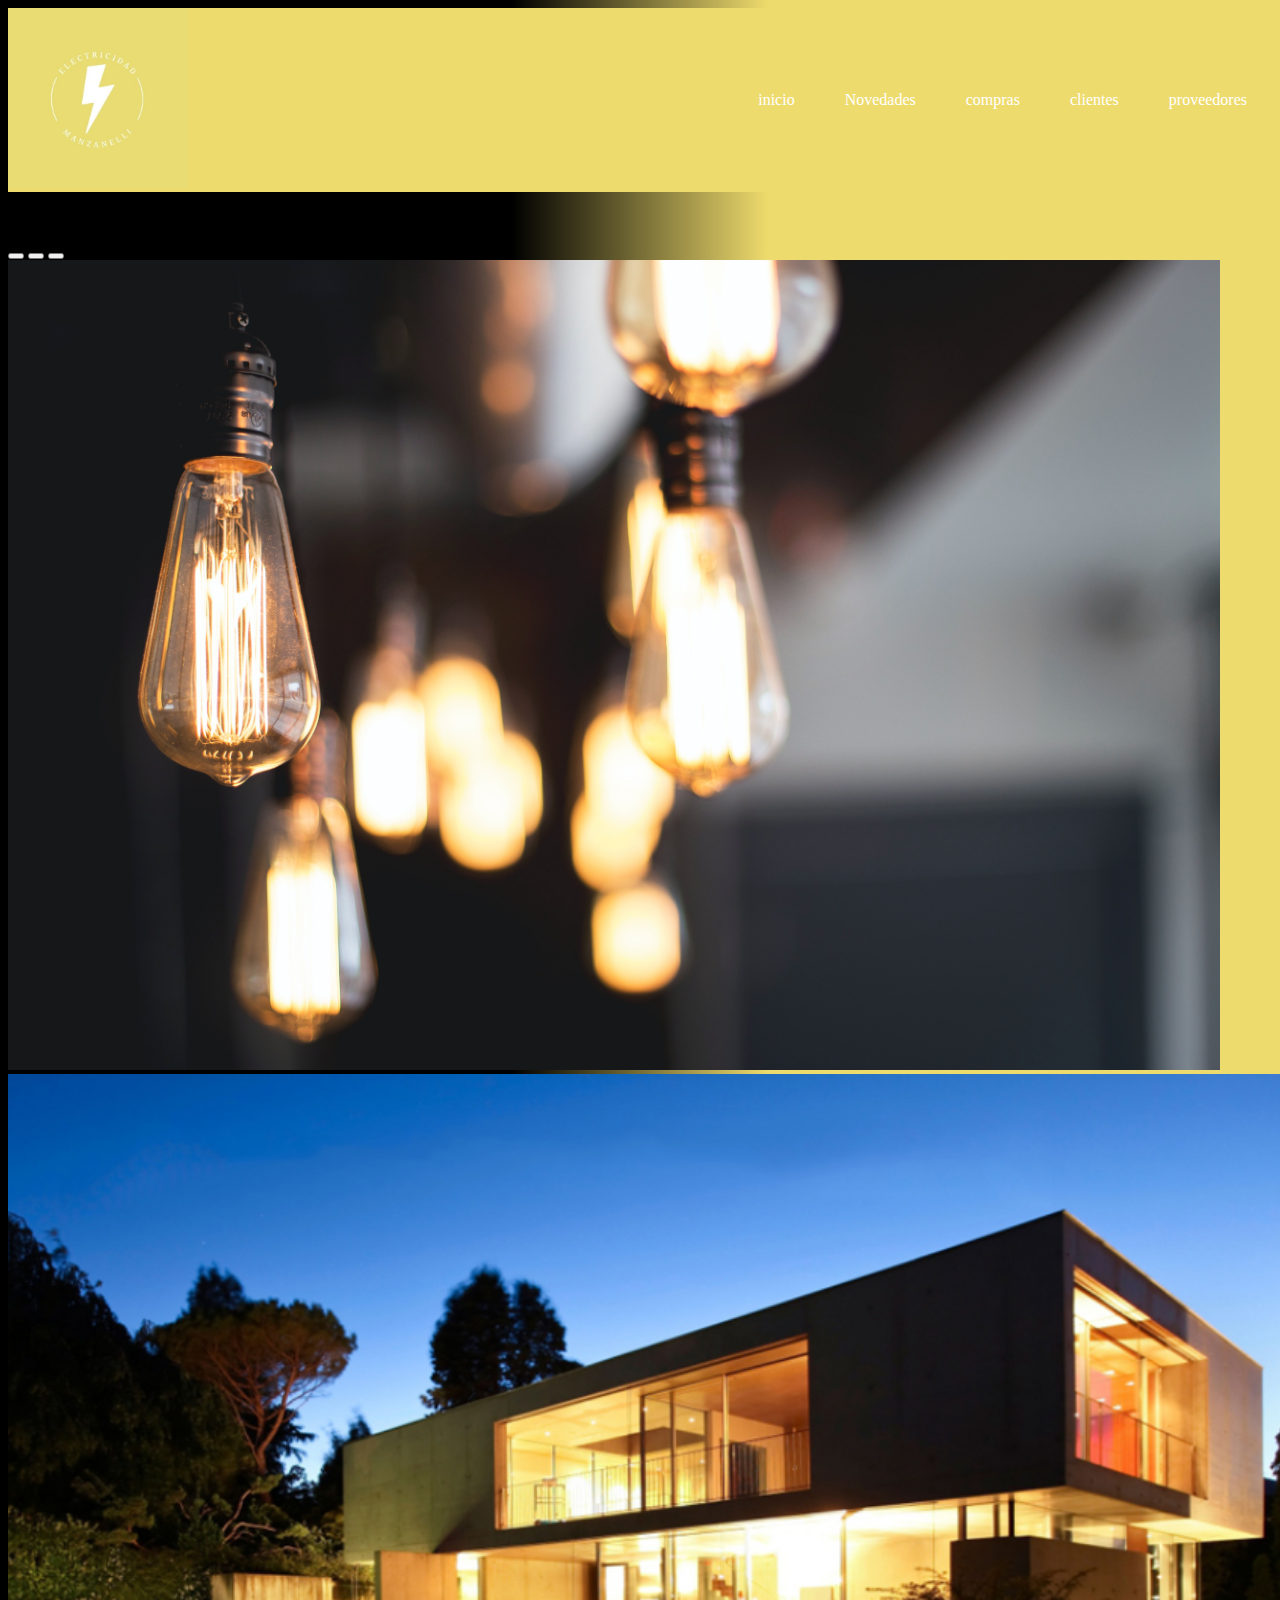
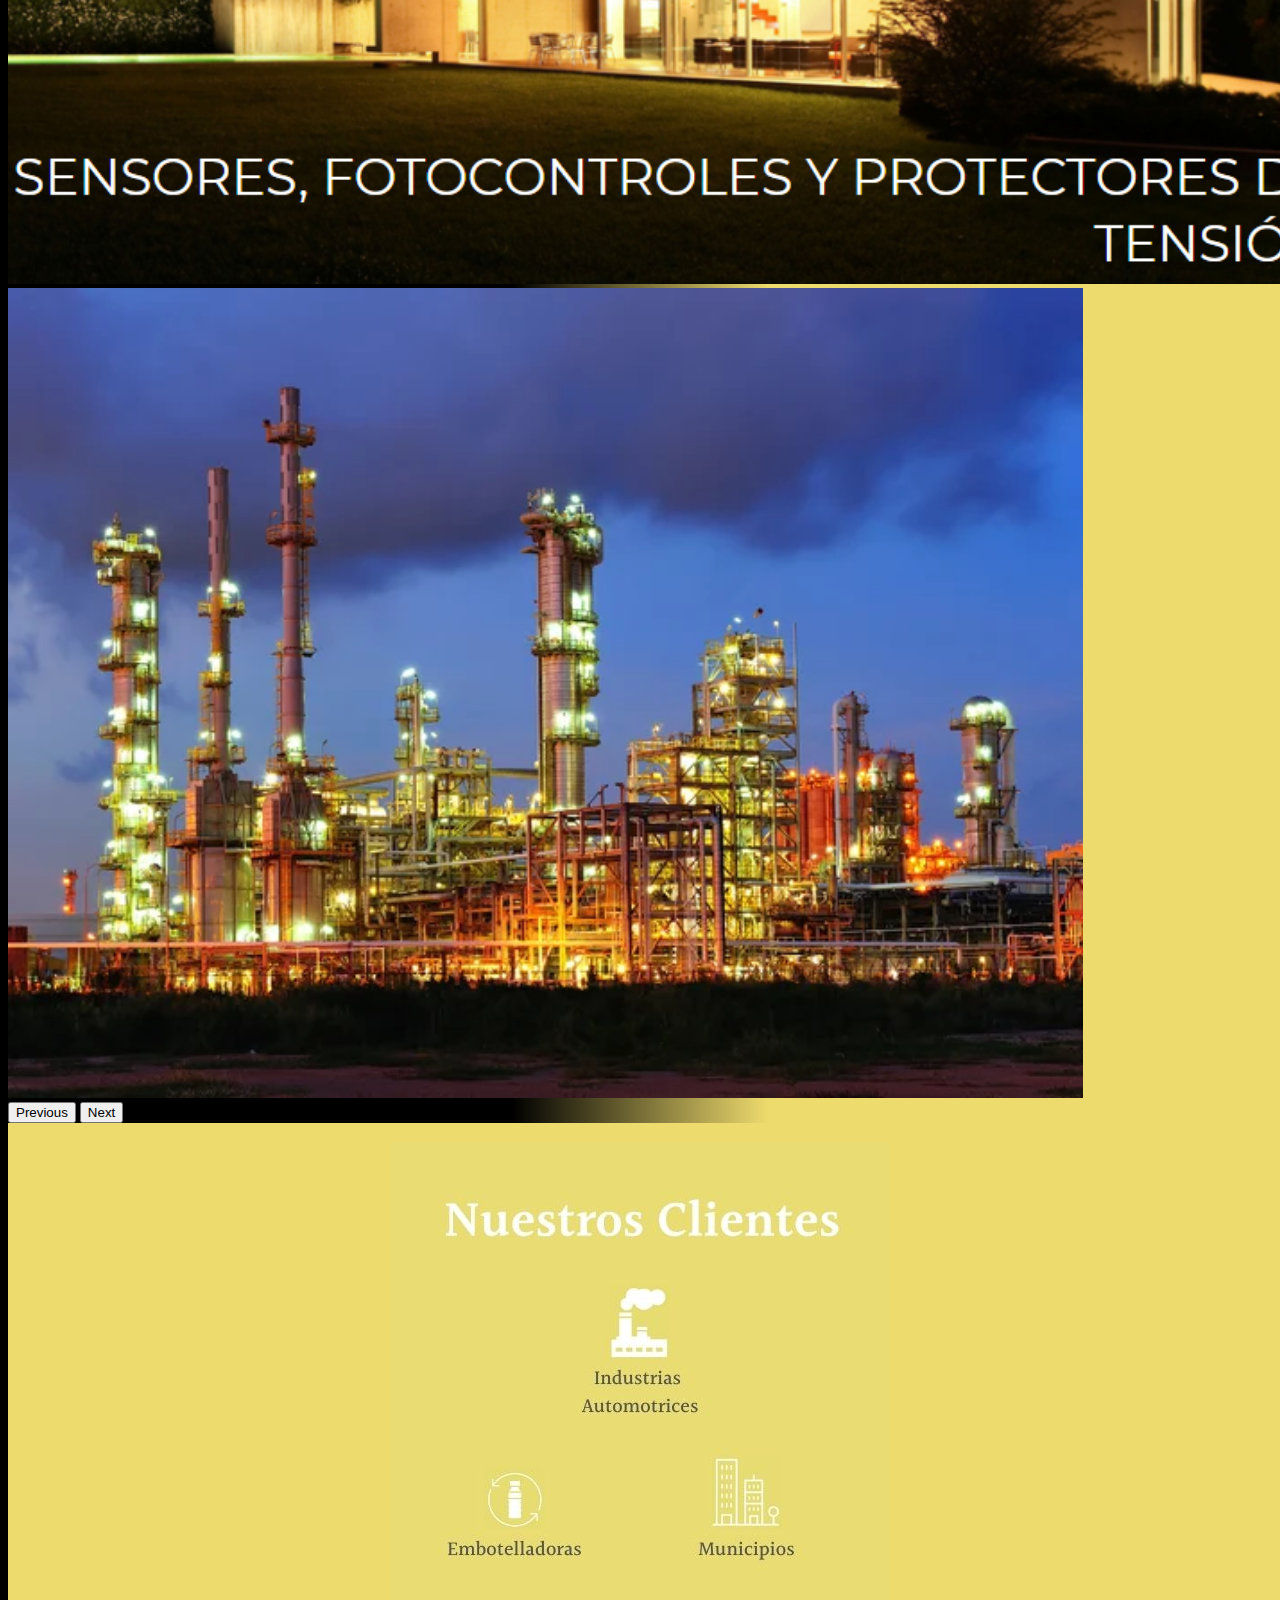
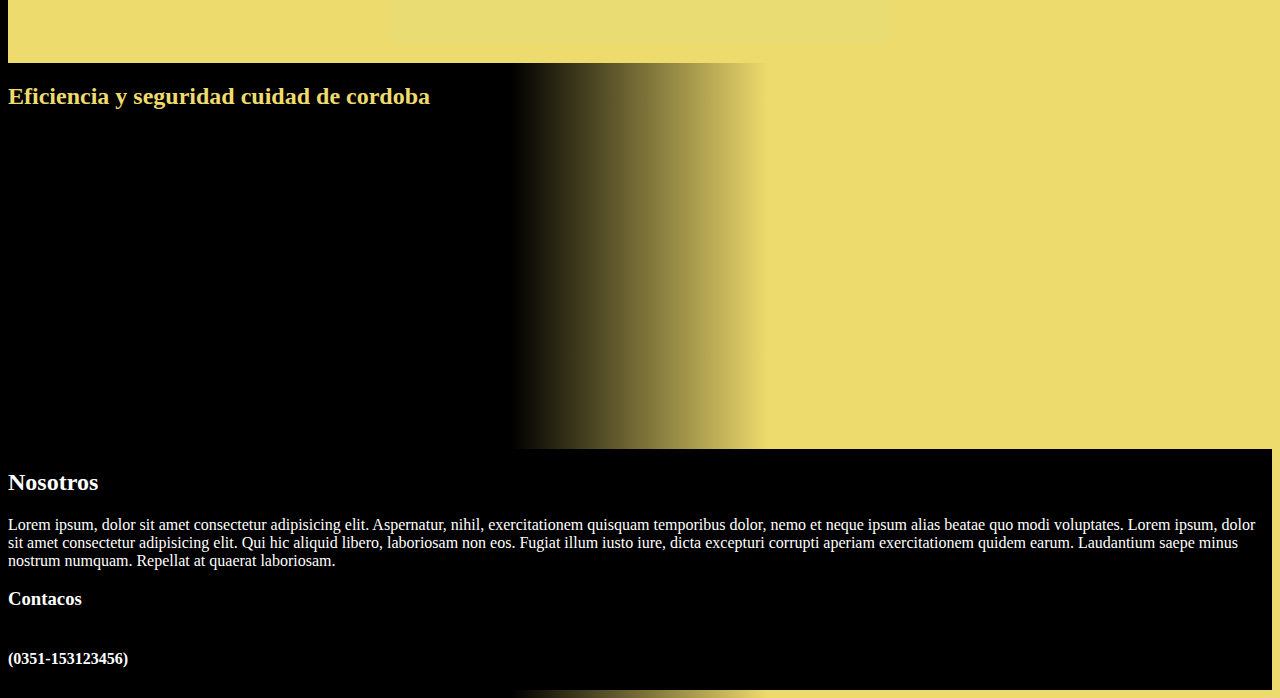
<file: index.html>
<!DOCTYPE html>
<html lang="en">
<head>
    <meta charset="UTF-8">
    <meta http-equiv="X-UA-Compatible" content="IE=edge">
    <meta name="viewport" content="width=device-width, initial-scale=1.0">
    <title>Electricidad_Manzanelli</title>
    <link rel="shortcut icon" href="./img/logochicorayo.jpg">
    <link href="https://cdn.jsdelivr.net/npm/bootstrap@5.1.3/dist/css/bootstrap.min.css" rel="stylesheet" integrity="sha384-1BmE4kWBq78iYhFldvKuhfTAU6auU8tT94WrHftjDbrCEXSU1oBoqyl2QvZ6jIW3" crossorigin="anonymous">
    <link rel="stylesheet" href="./style/style.css">
</head>

<body class="inicioBody">
    
    
     <header id="header">   
        <div class="headerLogo">
            <img src="./img/logoreal.jpeg" alt="logopag">
        </div>

        <nav class="headerMenu">
            <ul>
                <LI><a href="./index.html">inicio</a></LI>
                <LI><a href="./pages/novedades.html">Novedades</a></LI>     
                <LI><a href="./pages/compras.html">compras</a></LI>
                <LI><a href="./pages/clientes.html">clientes</a></LI> 
                <LI><a href="./pages/proveedores.html">proveedores</a></LI>
            </ul>
        </nav>
     </header>    
        
      
     <div id="carouselExampleIndicators" class="carousel slide" data-bs-ride="carousel">
        <div class="carousel-indicators">
          <button type="button" data-bs-target="#carouselExampleIndicators" data-bs-slide-to="0" class="active" aria-current="true" aria-label="Slide 1"></button>
          <button type="button" data-bs-target="#carouselExampleIndicators" data-bs-slide-to="1" aria-label="Slide 2"></button>
          <button type="button" data-bs-target="#carouselExampleIndicators" data-bs-slide-to="2" aria-label="Slide 3"></button>
        </div>
        <div class="carousel-inner">
          <div class="carousel-item active">
            <img src="./img/kari-shea-QfAX7_xjxm4-unsplash.jpg" class="d-block w-100" alt="vintage">
          </div>
          <div class="carousel-item">
            <img src="./img/sensoresLuz.PNG" class="d-block w-100" alt="sensor">
          </div>
          <div class="carousel-item">
            <img src="./img/industrias.jpg" class="d-block w-100" alt="vintgale">
          </div>
        </div>
        <button class="carousel-control-prev" type="button" data-bs-target="#carouselExampleIndicators" data-bs-slide="prev">
          <span class="carousel-control-prev-icon" aria-hidden="true"></span>
          <span class="visually-hidden">Previous</span>
        </button>
        <button class="carousel-control-next" type="button" data-bs-target="#carouselExampleIndicators" data-bs-slide="next">
          <span class="carousel-control-next-icon" aria-hidden="true"></span>
          <span class="visually-hidden">Next</span>
        </button>
      </div>






     <section class="clientes">
         
     </section>

 
 
     <section id="publicacionEpec">
         <div class="publicacionTitulo">
        <h2>Eficiencia y seguridad cuidad de cordoba</h2>
        </div>
          <div class="publicacionImagen">
            <iframe width="560" height="315" src="https://www.youtube.com/embed/1VmTZ18AVk8" title="YouTube video player" frameborder="0" allow="accelerometer; autoplay; clipboard-write; encrypted-media; gyroscope; picture-in-picture" allowfullscreen></iframe>
          </div>
     </section>

     
<section id="footer">
       <h2 class="footerTitulo">Nosotros</h2>
       <div class="footerDescripcion">
        Lorem ipsum, dolor sit amet consectetur adipisicing elit. Aspernatur, nihil, exercitationem quisquam temporibus dolor, nemo et neque ipsum alias beatae quo modi voluptates.
        Lorem ipsum, dolor sit amet consectetur adipisicing elit. Qui hic aliquid libero, laboriosam non eos. Fugiat illum iusto iure, dicta excepturi corrupti aperiam exercitationem quidem earum. Laudantium saepe minus nostrum numquam. Repellat at quaerat laboriosam.
       </div>

    <h3 class="footerContacto">Contacos</h3>
    <h4 class="footerNumero">(0351-153123456)</h4>

</section>


<script src="https://cdn.jsdelivr.net/npm/@popperjs/core@2.10.2/dist/umd/popper.min.js" integrity="sha384-7+zCNj/IqJ95wo16oMtfsKbZ9ccEh31eOz1HGyDuCQ6wgnyJNSYdrPa03rtR1zdB" crossorigin="anonymous"></script>
<script src="https://cdn.jsdelivr.net/npm/bootstrap@5.1.3/dist/js/bootstrap.min.js" integrity="sha384-QJHtvGhmr9XOIpI6YVutG+2QOK9T+ZnN4kzFN1RtK3zEFEIsxhlmWl5/YESvpZ13" crossorigin="anonymous"></script>

</body>
</html>
</file>
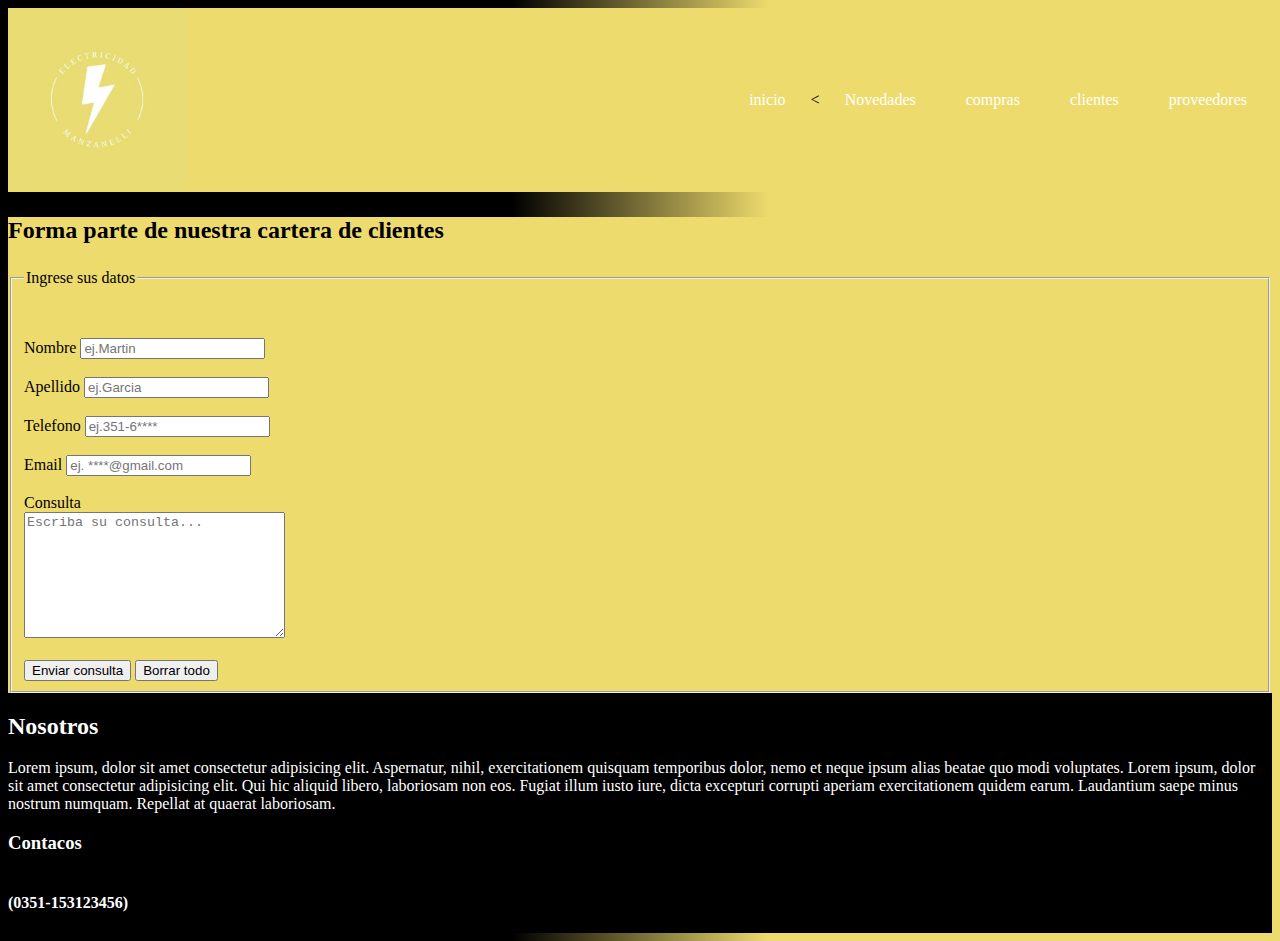
<file: pages/clientes.html>
<!DOCTYPE html>
<html lang="en">
<head>
    <meta charset="UTF-8">
    <meta http-equiv="X-UA-Compatible" content="IE=edge">
    <meta name="viewport" content="width=device-width, initial-scale=1.0">
    <title>contacto</title>
    <link rel="shortcut icon" href="../img/logochicorayo.jpg">
    <link rel="stylesheet" href="../style/style.css">
</head>


<body class="inicioBody">


    <header id="header">   
        <div class="headerLogo">
            <img src="../img/logoreal.jpeg" alt="logopag">
        </div>

        <nav class="headerMenu">
            <ul>
                <LI><a href="../index.html">inicio</a></LI>
                <<LI><a href="./novedades.html">Novedades</a></LI>     
                <LI><a href="./compras.html">compras</a></LI>
                <LI><a href="./clientes.html">clientes</a></LI> 
                <LI><a href="./proveedores.html">proveedores</a></LI>
            </ul>
        </nav>
     </header>   

     <section class="tablaCliente">
        <h2 class="tituloCliente">Forma parte de nuestra cartera de clientes</h2>

        <fieldset>
            <legend class="tituloCliTabla">Ingrese sus datos</legend>
       
     <form action="" method="get" enctype="text/plain">
                 <label for="Nombre">Nombre</label>
                 <input type="text" id="Nombre" placeholder="ej.Martin">
                     <br><br>
                 <label for="Apellido">Apellido</label>
                 <input type="text" id="Apellido" placeholder="ej.Garcia"> 
                     <br><br>
                 <label for="Telefono">Telefono</label>
                 <input type="text" id="Telefono" placeholder="ej.351-6****">
                     <br><br>
                 <label for="Email">Email</label>
                 <input type="email" id="Email" placeholder="ej. ****@gmail.com">
                     <br><br>
                 <label for="Consulta">Consulta</label>
                    <br>
                      <textarea name="Consulta" id="Consulta" cols="30" rows="8" placeholder="Escriba su consulta..."></textarea>
                     <br><br>
                 <input type="submit" value="Enviar consulta">
                 <input type="reset" value="Borrar todo">       
             </fieldset>               
     </form>

     </section>
   
     <section id="footer">
        <h2 class="footerTitulo">Nosotros</h2>
        <div class="footerDescripcion">
         Lorem ipsum, dolor sit amet consectetur adipisicing elit. Aspernatur, nihil, exercitationem quisquam temporibus dolor, nemo et neque ipsum alias beatae quo modi voluptates.
         Lorem ipsum, dolor sit amet consectetur adipisicing elit. Qui hic aliquid libero, laboriosam non eos. Fugiat illum iusto iure, dicta excepturi corrupti aperiam exercitationem quidem earum. Laudantium saepe minus nostrum numquam. Repellat at quaerat laboriosam.
        </div>
 
     <h3 class="footerContacto">Contacos</h3>
     <h4 class="footerNumero">(0351-153123456)</h4>
 
 </section>




</body>
</html>
</file>
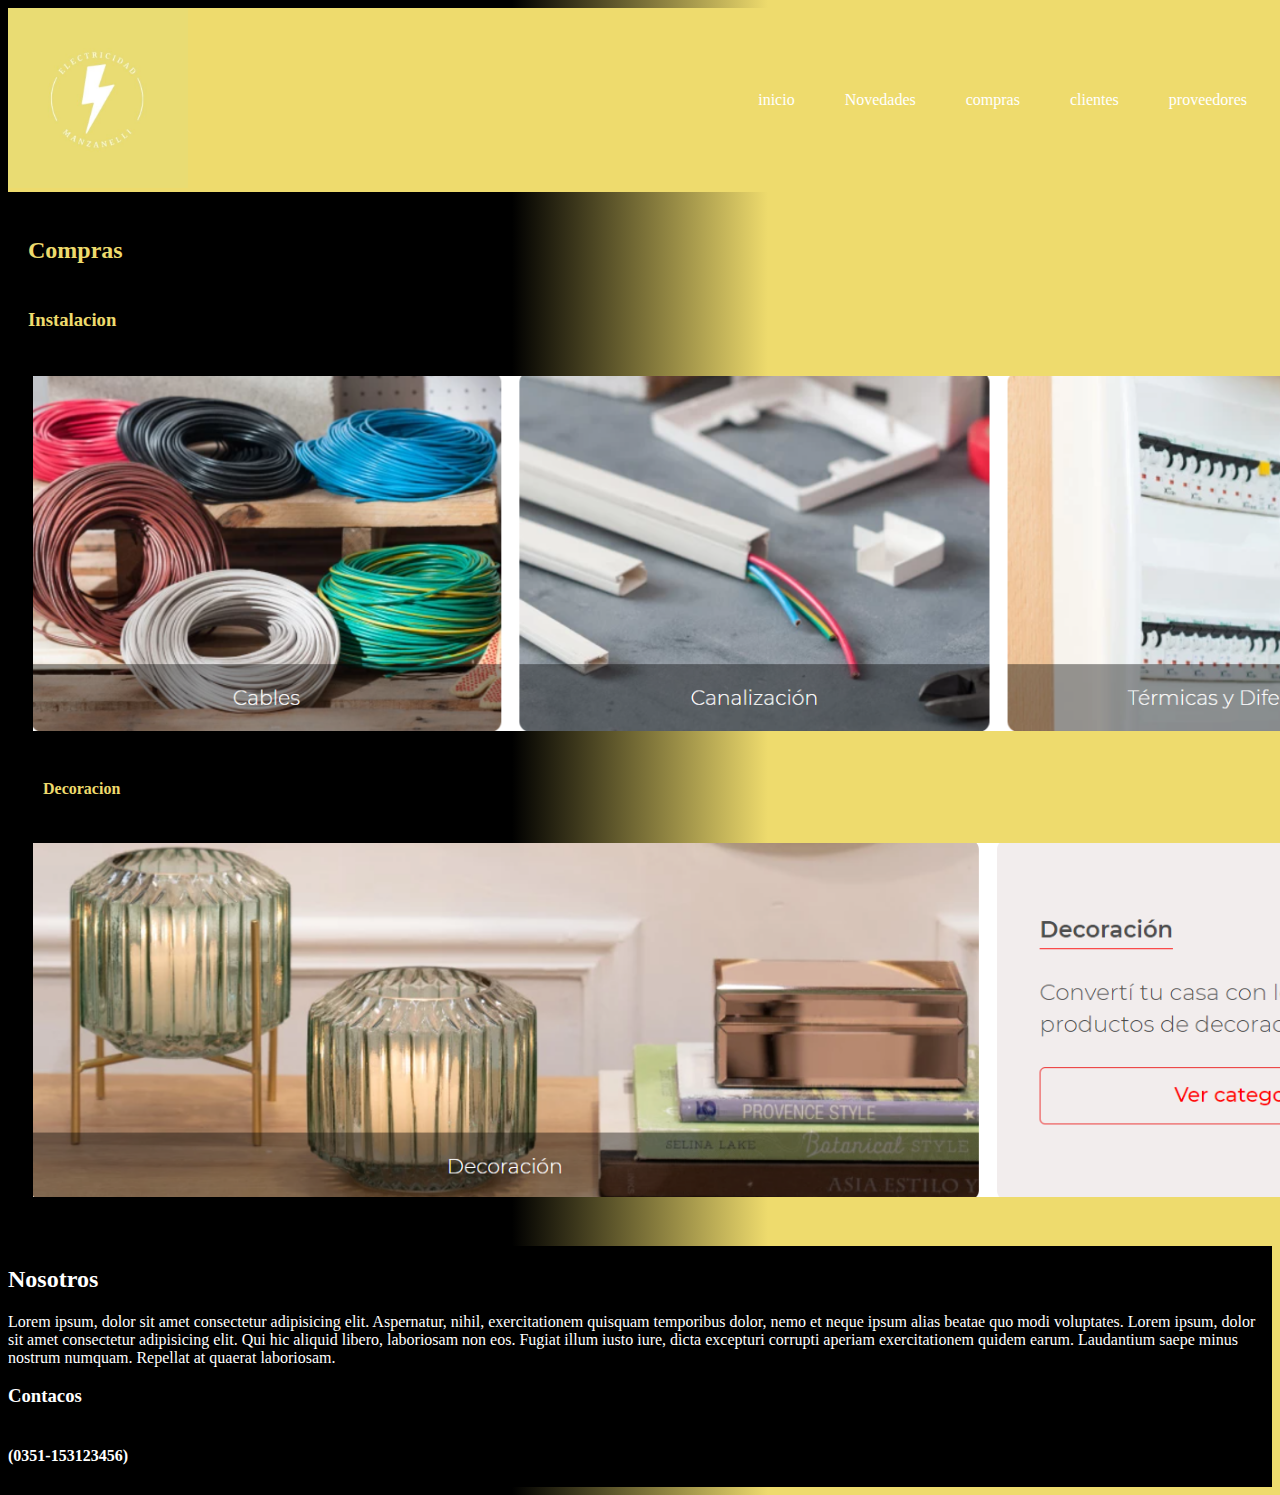
<file: pages/compras.html>
<!DOCTYPE html>
<html lang="en">
<head>
    <meta charset="UTF-8">
    <meta http-equiv="X-UA-Compatible" content="IE=edge">
    <meta name="viewport" content="width=device-width, initial-scale=1.0">
    <title>contacto</title>
    <link rel="shortcut icon" href="../img/logochicorayo.jpg">
    <link rel="stylesheet" href="../style/style.css">
</head>


<body class="inicioBody">


    <header id="header">   
        <div class="headerLogo">
            <img src="../img/logoreal.jpeg" alt="logopag">
        </div>

        <nav class="headerMenu">
            <ul>
                <LI><a href="../index.html">inicio</a></LI>
                <LI><a href="./novedades.html">Novedades</a></LI>     
                <LI><a href="./compras.html">compras</a></LI>
                <LI><a href="./clientes.html">clientes</a></LI> 
                <LI><a href="./proveedores.html">proveedores</a></LI>
            </ul>
        </nav>
     </header> 

     <section id="comprasTodo">
        <h2>Compras</h2>
        <h3>Instalacion</h3>
           <div class="imagenesCompras">
            <a href="https://www.easy.com.ar/electricidad/canalizacion" target="_blank">
                <img src="../img/Instalacion.PNG" alt="instalacion" width="1460" height="auto">
                 </a>
       
       
                <h4>Decoracion</h4>
                <a href="https://www.easy.com.ar/iluminacion-y-deco/decoracion?map=category-1,category-2,category-2,category-3&query=/iluminacion-y-deco/decoracion/iluminacion/lamparas-de-techo-y-pared&searchState" target="_blank">
                <img src="../img/decoracion.PNG" alt="decoracion" width="1460" height="auto">
                 </a>
                </div>

        </div>


     </section>

     <section id="footer">
        <h2 class="footerTitulo">Nosotros</h2>
        <div class="footerDescripcion">
         Lorem ipsum, dolor sit amet consectetur adipisicing elit. Aspernatur, nihil, exercitationem quisquam temporibus dolor, nemo et neque ipsum alias beatae quo modi voluptates.
         Lorem ipsum, dolor sit amet consectetur adipisicing elit. Qui hic aliquid libero, laboriosam non eos. Fugiat illum iusto iure, dicta excepturi corrupti aperiam exercitationem quidem earum. Laudantium saepe minus nostrum numquam. Repellat at quaerat laboriosam.
        </div>
 
     <h3 class="footerContacto">Contacos</h3>
     <h4 class="footerNumero">(0351-153123456)</h4>
 
     </section>


</body>
</html>
</file>
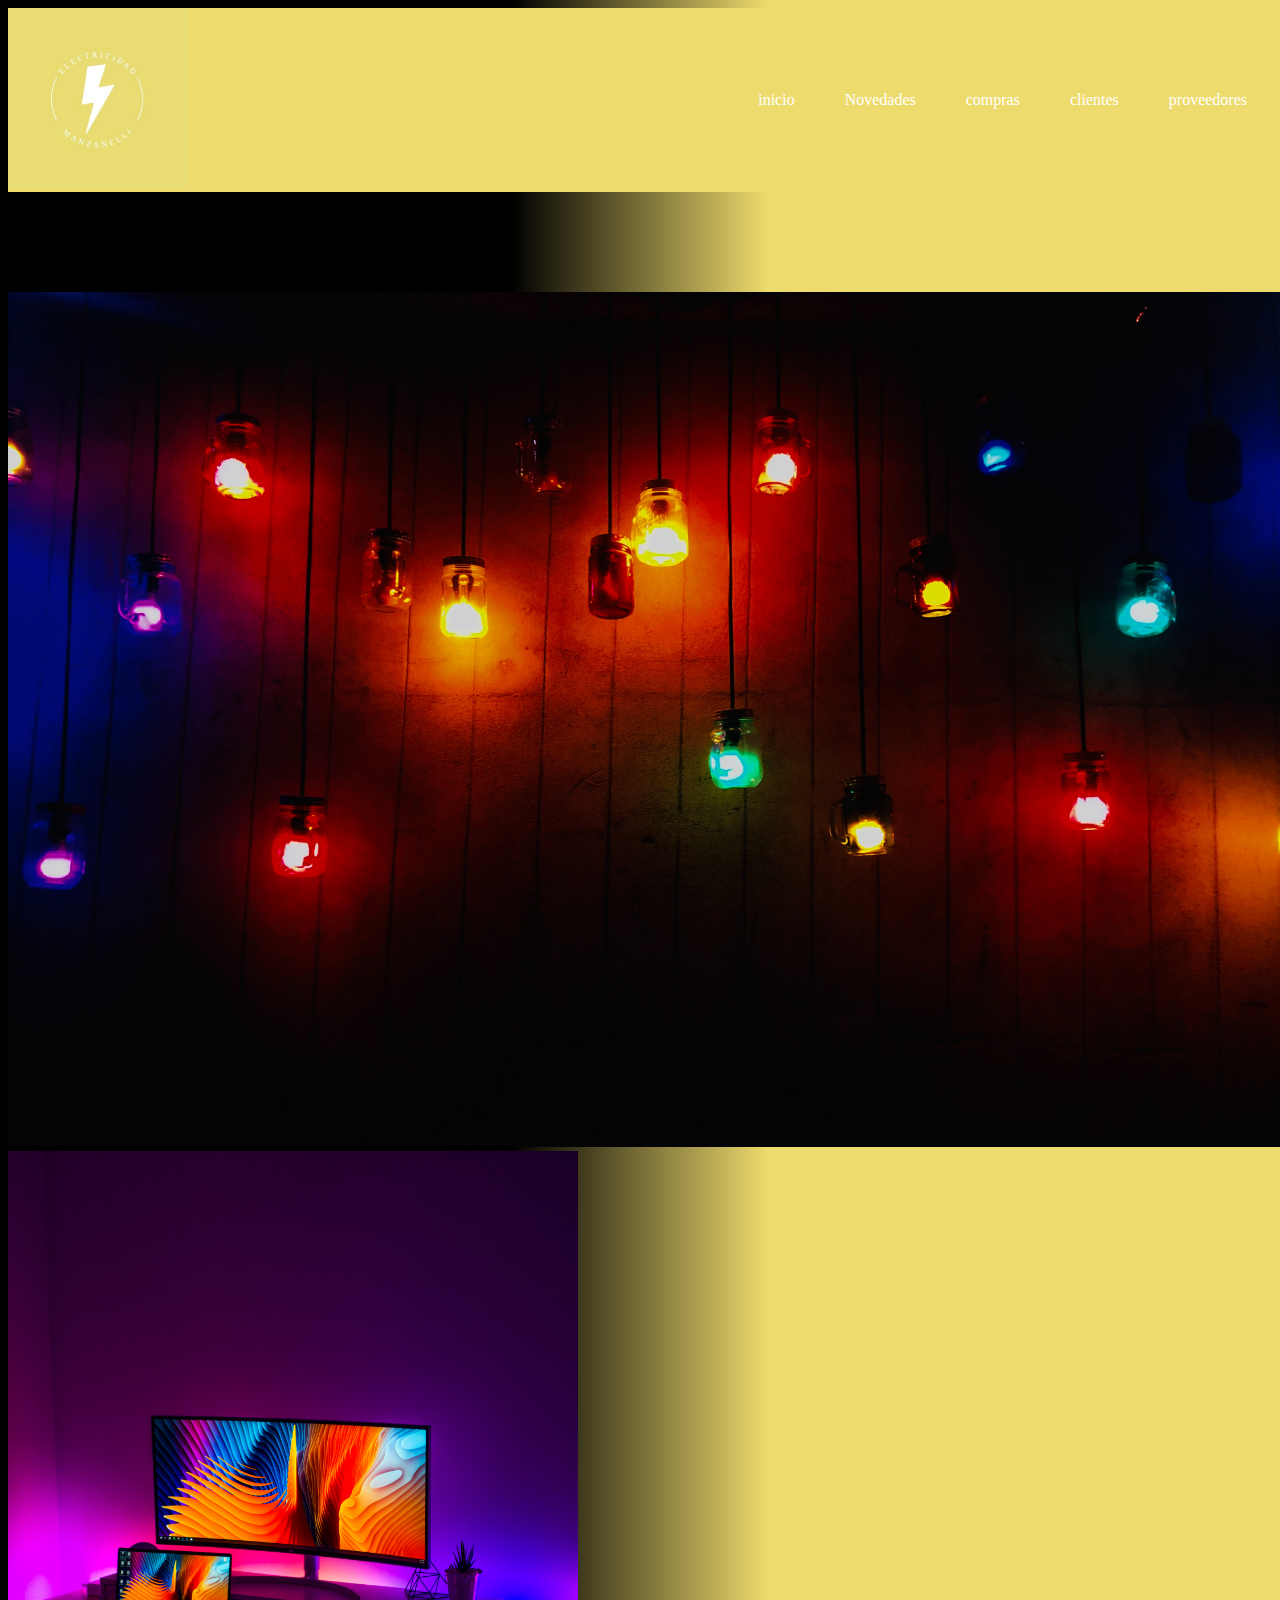
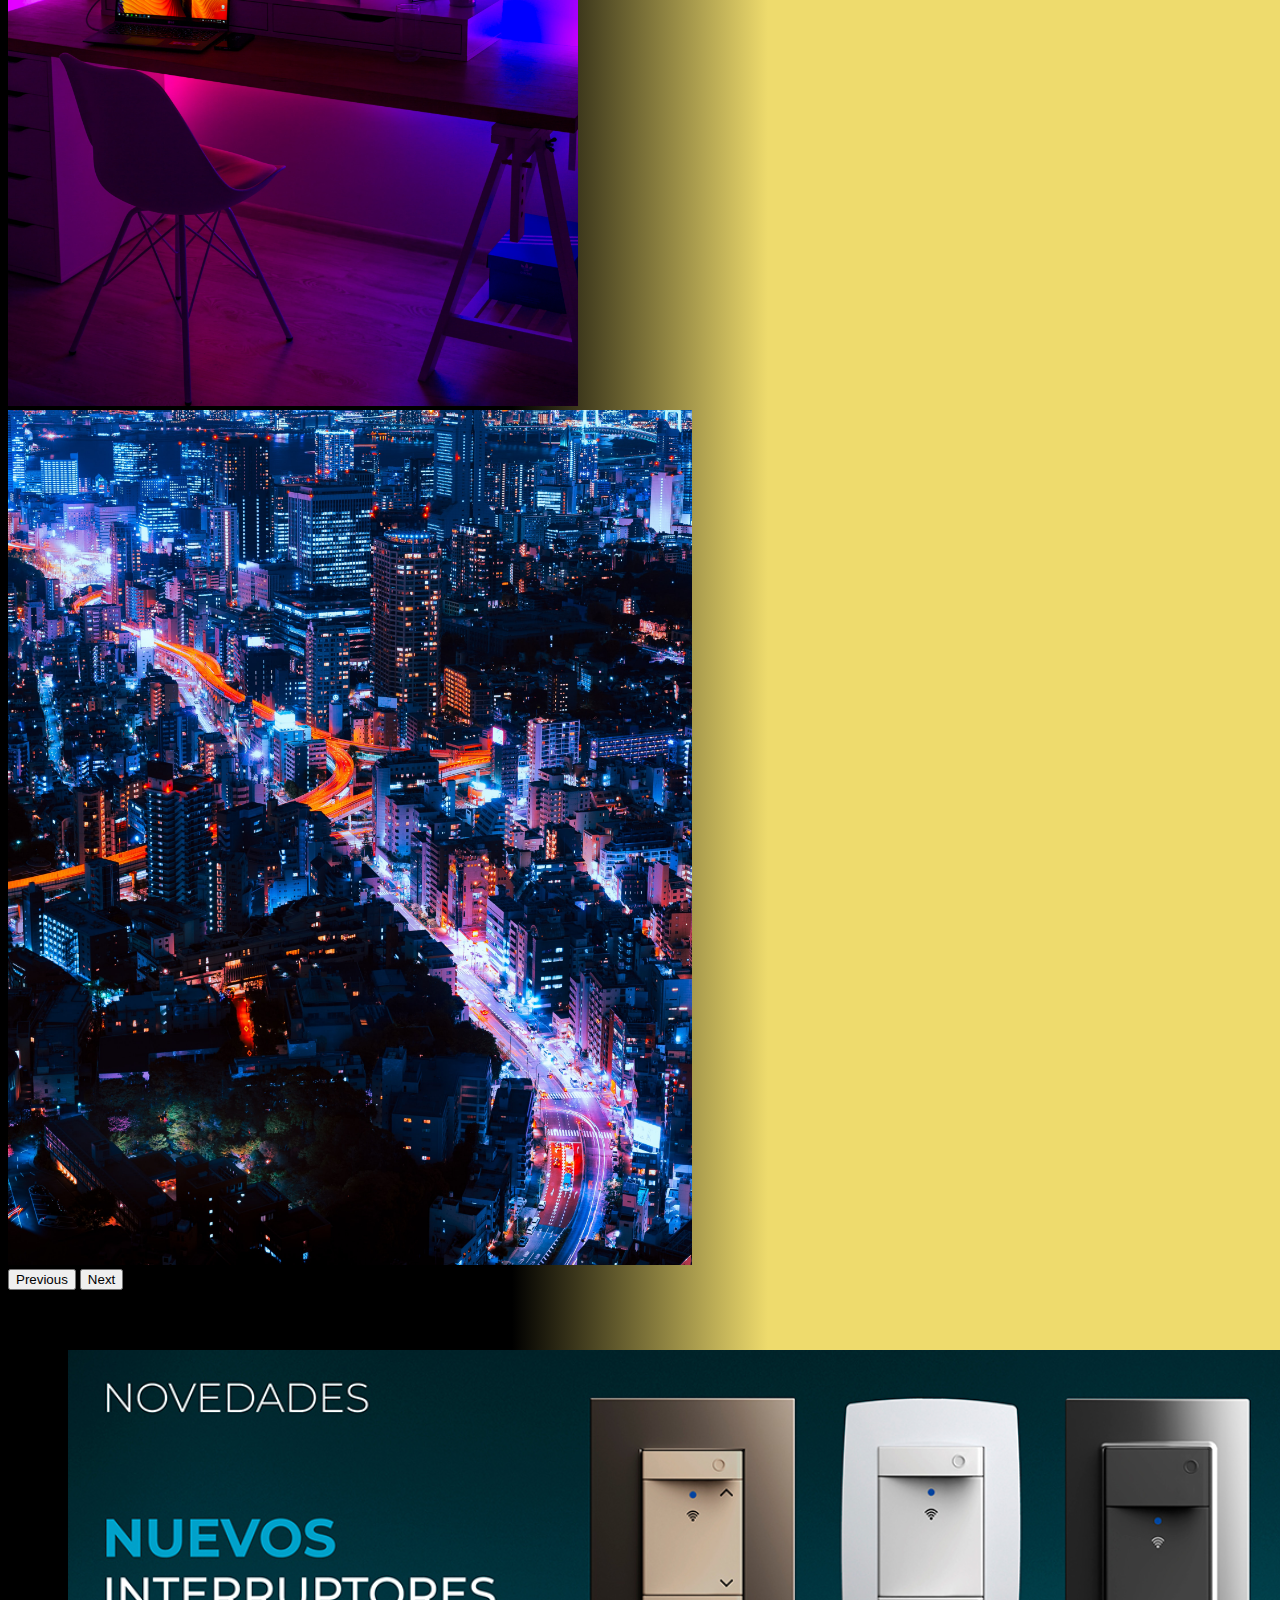
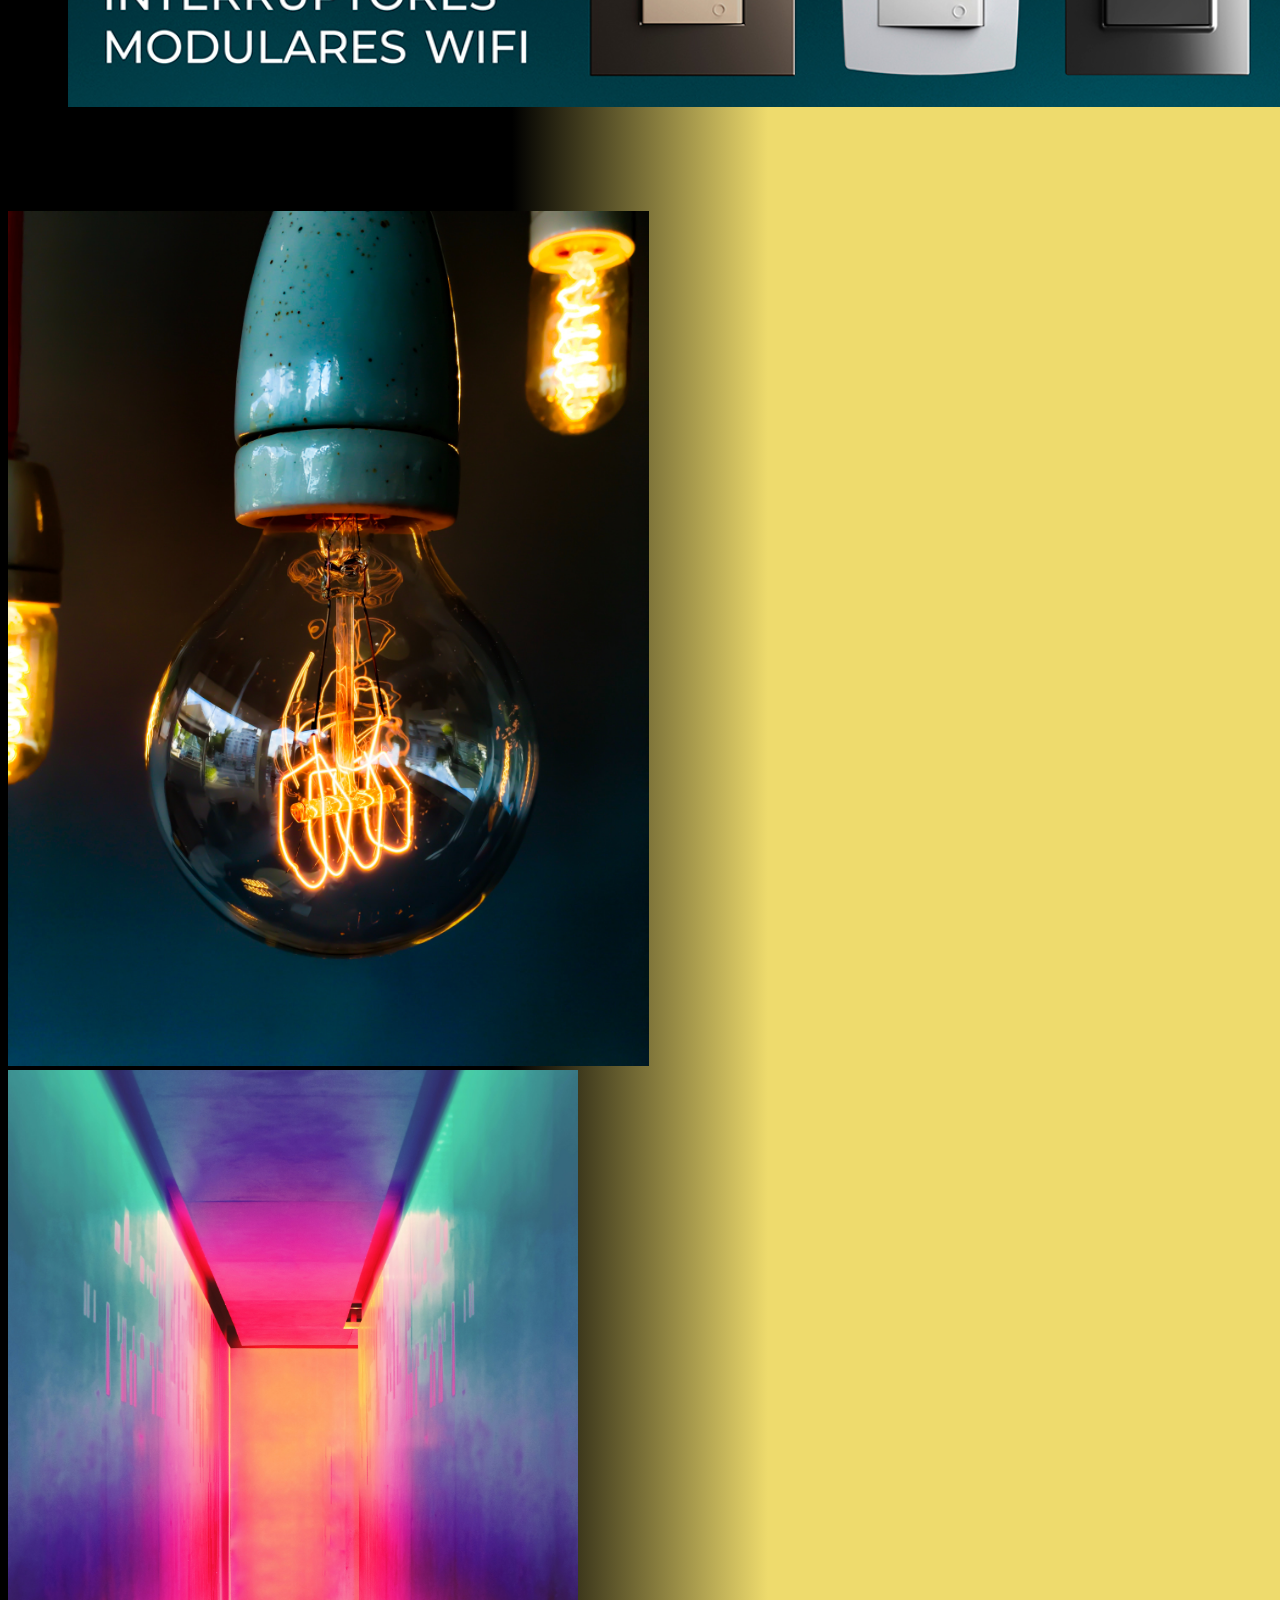
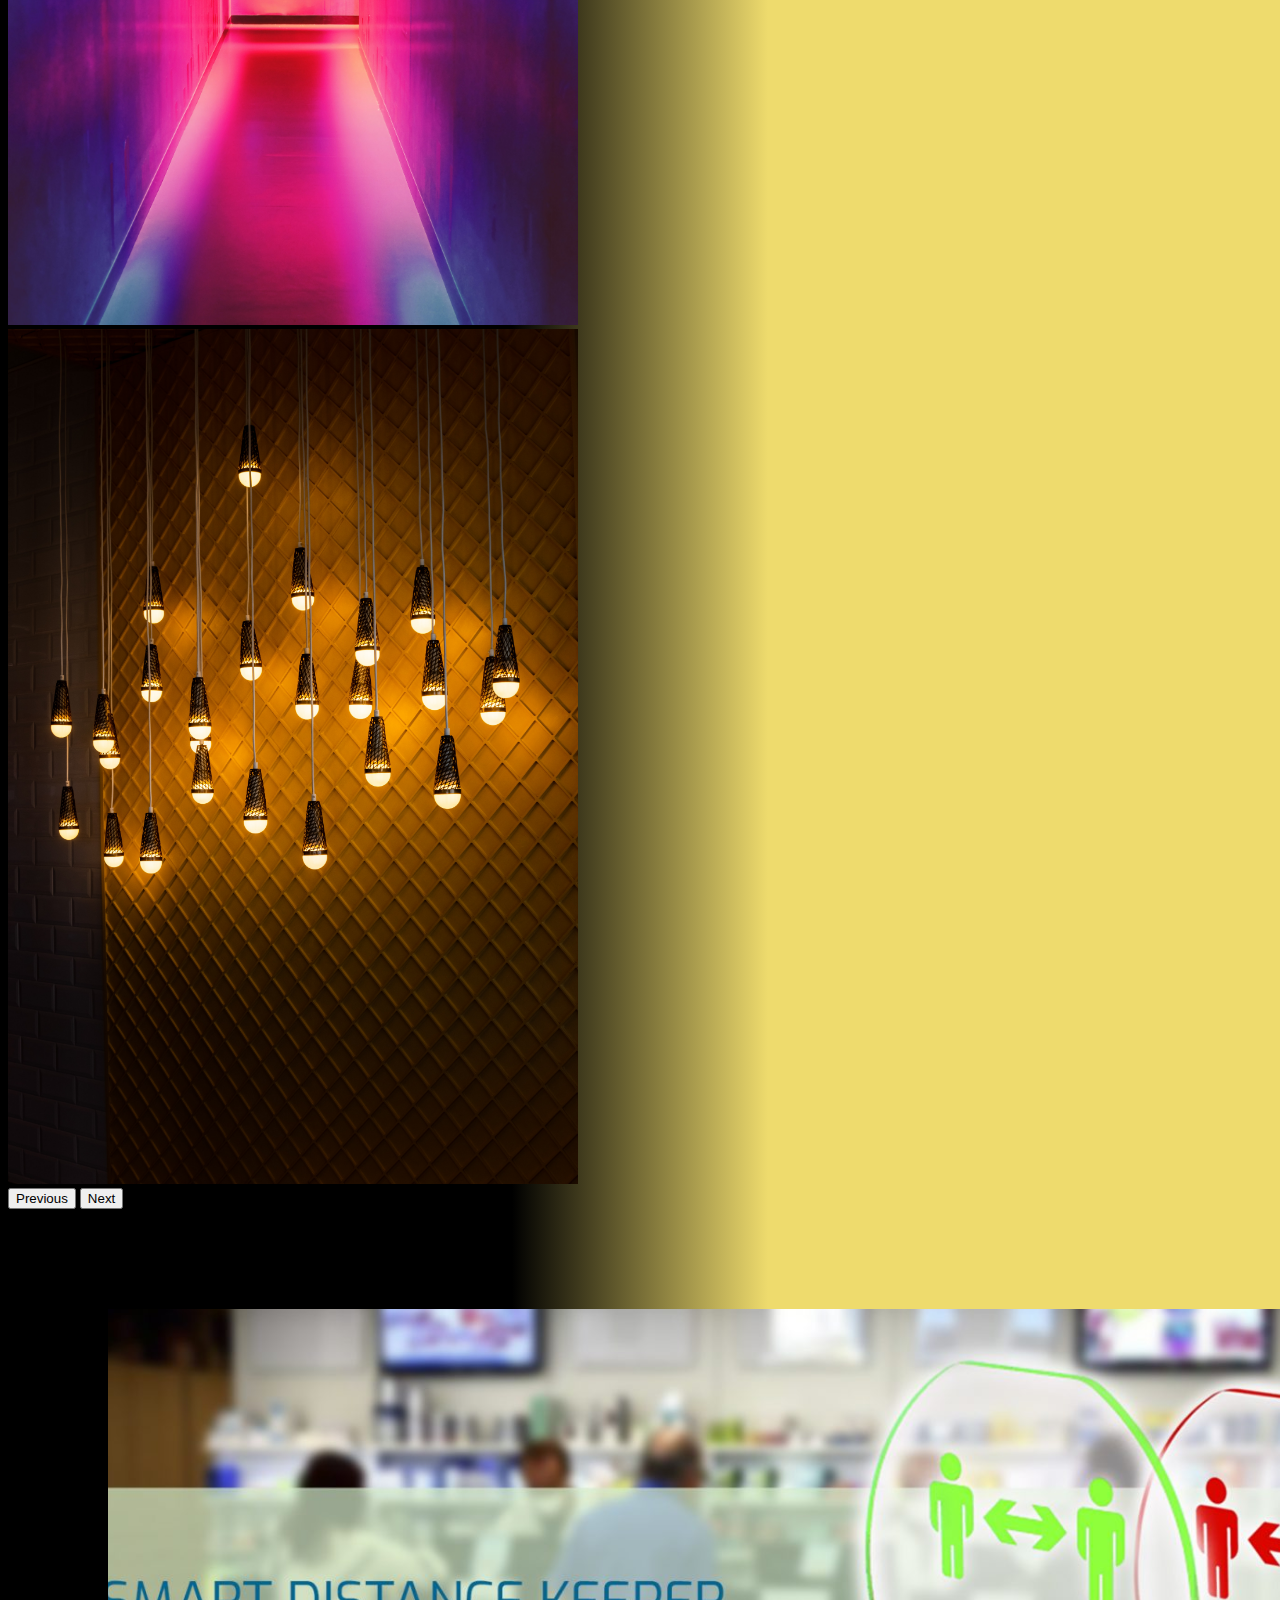
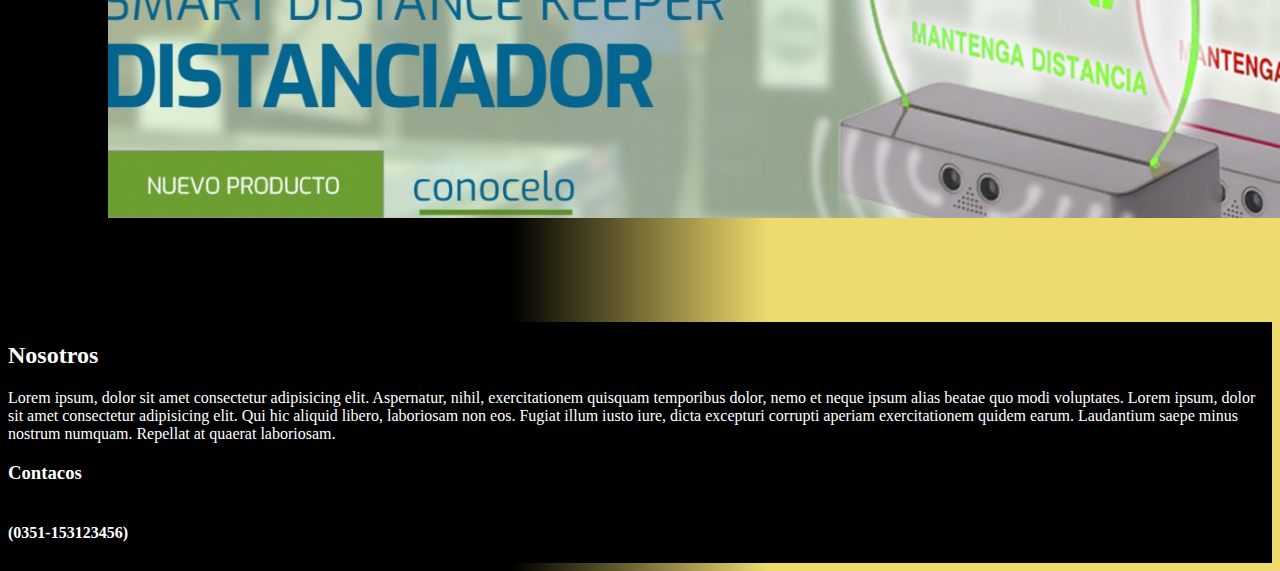
<file: pages/novedades.html>
<!DOCTYPE html>
<html lang="en">
<head>
    <meta charset="UTF-8">
    <meta http-equiv="X-UA-Compatible" content="IE=edge">
    <meta name="viewport" content="width=device-width, initial-scale=1.0">
    <title>Novedades</title>
    <link rel="shortcut icon" href="../img/logochicorayo.jpg">
    <link href="https://cdn.jsdelivr.net/npm/bootstrap@5.1.3/dist/css/bootstrap.min.css" rel="stylesheet" integrity="sha384-1BmE4kWBq78iYhFldvKuhfTAU6auU8tT94WrHftjDbrCEXSU1oBoqyl2QvZ6jIW3" crossorigin="anonymous">
    <link rel="stylesheet" href="../style/style.css">
</head>


<body class="inicioBody">

<div id="catalogocompleto">

    <header id="header">   
        <div class="headerLogo">
            <img src="../img/logoreal.jpeg" alt="logopag">
        </div>

        <nav class="headerMenu">
            <ul>
                <LI><a href="../index.html">inicio</a></LI>
                <LI><a href="./novedades.html">Novedades</a></LI>     
                <LI><a href="./compras.html">compras</a></LI>
                <LI><a href="./clientes.html">clientes</a></LI> 
                <LI><a href="./proveedores.html">proveedores</a></LI>
            </ul>
        </nav>
     </header>     
</div>

<div id="carouselExampleControls" class="carousel slide2" data-bs-ride="carousel">
    <div class="carousel-inner">
      <div class="carousel-item active">
        <img src="../img/karan-nagpal-12XX5_xhROc-unsplash.jpg" class="d-block w-100" alt="karal">
      </div>
      <div class="carousel-item">
        <img src="../img/alexandru-acea-TMkrN9QZERw-unsplash.jpg" class="d-block w-100" alt="alex">
      </div>
      <div class="carousel-item">
        <img src="../img/pawel-nolbert-4u2U8EO9OzY-unsplash.jpg" class="d-block w-100" alt="pawel">
      </div>
    </div>
    <button class="carousel-control-prev" type="button" data-bs-target="#carouselExampleControls" data-bs-slide="prev">
      <span class="carousel-control-prev-icon" aria-hidden="true"></span>
      <span class="visually-hidden">Previous</span>
    </button>
    <button class="carousel-control-next" type="button" data-bs-target="#carouselExampleControls" data-bs-slide="next">
      <span class="carousel-control-next-icon" aria-hidden="true"></span>
      <span class="visually-hidden">Next</span>
    </button>
  </div>
 

  <div class="wifi">
      <img src="../img/interruptorWifi.PNG" alt="wifi">
  </div>


  <div id="carouselExampleControls" class="carousel slide2" data-bs-ride="carousel">
    <div class="carousel-inner">
      <div class="carousel-item active">
        <img src="../img/christian-dubovan-gxsRL8B_ZqE-unsplash.jpg" class="d-block w-100" alt="chris">
      </div>
      <div class="carousel-item">
        <img src="../img/efe-kurnaz-RnCPiXixooY-unsplash.jpg" class="d-block w-100" alt="efe">
      </div>
      <div class="carousel-item">
        <img src="../img/grant-durr-xawSFqyrymM-unsplash.jpg" class="d-block w-100" alt="gran">
      </div>
    </div>
    <button class="carousel-control-prev" type="button" data-bs-target="#carouselExampleControls" data-bs-slide="prev">
      <span class="carousel-control-prev-icon" aria-hidden="true"></span>
      <span class="visually-hidden">Previous</span>
    </button>
    <button class="carousel-control-next" type="button" data-bs-target="#carouselExampleControls" data-bs-slide="next">
      <span class="carousel-control-next-icon" aria-hidden="true"></span>
      <span class="visually-hidden">Next</span>
    </button>
  </div>

  <div class="distan">
      <img src="../img/distanciador.PNG" alt="distanciador">
  </div>



 <section id="footer">
    <h2 class="footerTitulo">Nosotros</h2>
    <div class="footerDescripcion">
     Lorem ipsum, dolor sit amet consectetur adipisicing elit. Aspernatur, nihil, exercitationem quisquam temporibus dolor, nemo et neque ipsum alias beatae quo modi voluptates.
     Lorem ipsum, dolor sit amet consectetur adipisicing elit. Qui hic aliquid libero, laboriosam non eos. Fugiat illum iusto iure, dicta excepturi corrupti aperiam exercitationem quidem earum. Laudantium saepe minus nostrum numquam. Repellat at quaerat laboriosam.
    </div>

 <h3 class="footerContacto">Contacos</h3>
 <h4 class="footerNumero">(0351-153123456)</h4>

</section>


<script src="https://cdn.jsdelivr.net/npm/@popperjs/core@2.10.2/dist/umd/popper.min.js" integrity="sha384-7+zCNj/IqJ95wo16oMtfsKbZ9ccEh31eOz1HGyDuCQ6wgnyJNSYdrPa03rtR1zdB" crossorigin="anonymous"></script>
<script src="https://cdn.jsdelivr.net/npm/bootstrap@5.1.3/dist/js/bootstrap.min.js" integrity="sha384-QJHtvGhmr9XOIpI6YVutG+2QOK9T+ZnN4kzFN1RtK3zEFEIsxhlmWl5/YESvpZ13" crossorigin="anonymous"></script>

</body>
</html>
</file>
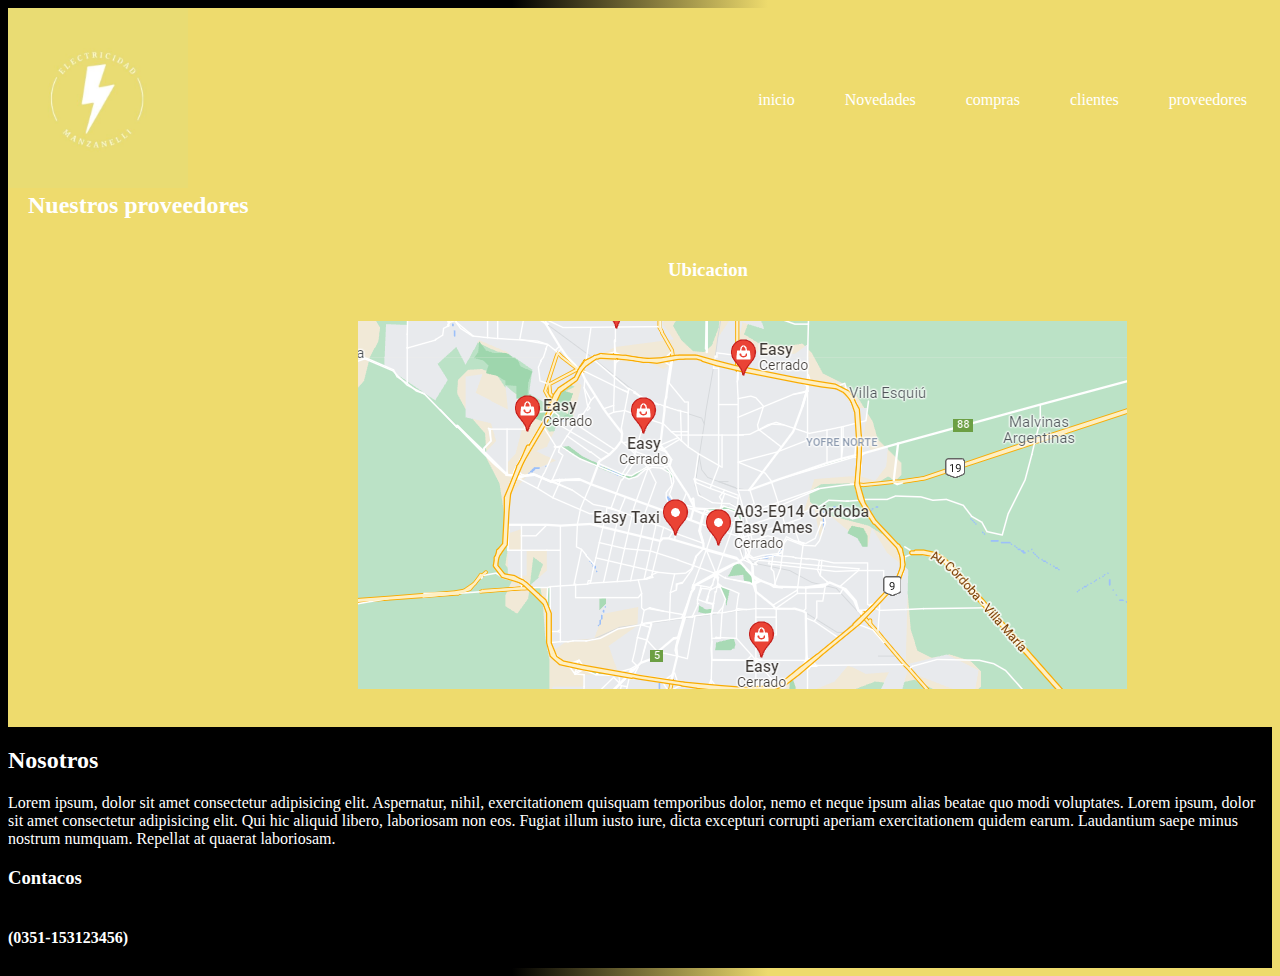
<file: pages/proveedores.html>
<!DOCTYPE html>
<html lang="en">
<head>
    <meta charset="UTF-8">
    <meta http-equiv="X-UA-Compatible" content="IE=edge">
    <meta name="viewport" content="width=device-width, initial-scale=1.0">
    <title>contacto</title>
    <link rel="shortcut icon" href="../img/logochicorayo.jpg">
    <link rel="stylesheet" href="../style/style.css">
</head>


<body class="inicioBody">


    <header id="header">   
        <div class="headerLogo">
            <img src="../img/logoreal.jpeg" alt="logopag">
        </div>

        <nav class="headerMenu">
            <ul>
                <LI><a href="../index.html">inicio</a></LI>
                <LI><a href="./novedades.html">Novedades</a></LI>     
                <LI><a href="./compras.html">compras</a></LI>
                <LI><a href="./clientes.html">clientes</a></LI> 
                <LI><a href="./proveedores.html">proveedores</a></LI>
            </ul>
        </nav>
     </header> 



    <section id="prove">
        <div class="completo">
            <h2>Nuestros proveedores</h2>
 
            <h3>Ubicacion</h3>
                   <div class="mapa">
                         <a href="https://www.google.com/maps/search/easy+maps+cordoba/@-31.4599039,-64.2357429,13z/data=!3m1!4b1" target="_blank">
                         <img src="../img/mapsubi.PNG" alt="mapa"></a> 
                  </div>
                
        </div>
            
    </section>

    <section id="footer">
        <h2 class="footerTitulo">Nosotros</h2>
        <div class="footerDescripcion">
         Lorem ipsum, dolor sit amet consectetur adipisicing elit. Aspernatur, nihil, exercitationem quisquam temporibus dolor, nemo et neque ipsum alias beatae quo modi voluptates.
         Lorem ipsum, dolor sit amet consectetur adipisicing elit. Qui hic aliquid libero, laboriosam non eos. Fugiat illum iusto iure, dicta excepturi corrupti aperiam exercitationem quidem earum. Laudantium saepe minus nostrum numquam. Repellat at quaerat laboriosam.
        </div>
 
     <h3 class="footerContacto">Contacos</h3>
     <h4 class="footerNumero">(0351-153123456)</h4>
 
 </section>
   
</body>
</html>
</file>
<file: style/style.css>
* {
    margin: none;
    padding: none;
    box-sizing: border-box;
    text-decoration: none;
}

.inicioBody {
    background: linear-gradient(to left, rgb(238, 219, 109) 40%,black 60% );
    background-repeat: no-repeat;
    background-size: cover;
}


#header {
    background-color: rgb(238, 219, 109);
    background-size: cover;
    display: flex;
    justify-content: space-between;
    align-items: center;
    font-family: Georgia, 'Times New Roman', Times, serif;
    position: sticky;
    top: 0px;
    }

#header .headerLogo img {
        width: 180px;
        height: auto;
    }

#header .headerMenu ul {
    display: flex;
    list-style: none;
}    

#header .headerMenu ul li a{
    padding: 5px;
    margin: 0 20px ;
    color: white;
    }
#header .headerMenu ul li a:hover {
    background-color: white;
    color: rgb(238, 219, 109);
}

#novedadesCompras {
    height: 550px;
    width: 10px;
    background-image: url(../img/novedades.jpeg);
    background-size: contain;
    background-repeat: no-repeat;
    
}

/* bootstrap */

.slide {
    margin-top: 50px;
}

.slide img {
    height:  90vh;
}


.novedadesTitulo {
    color: rgb(238, 219, 109);   
}

.clientes {
    background-image: url(../img/nuestrosclientes.jpeg);
    height: 60vh
}

.clientes {
    background-repeat: no-repeat;
    background-color: rgb(238, 219, 109);
    background-position: center;
}



#footer {
    color: white;
    background-color: black;
    background-position: center;
    background-repeat: no-repeat;
    display: flex;
    flex-direction: column;
    width: 100%;
    height: auto;
}


#imagenes {
    display: grid;
    gap: 20px;
    grid-template-rows: auto auto auto auto auto;
    grid-template-areas:
     "int"
     "pro"
     "sen"
     "dis"
     "ind";
 }

 .interruptor {
     grid-area: int;
 }
 
 .prolongador {
     grid-area: pro;
 }
 
 .sensor {
     grid-area: sen;
 }

 .distanciador {
     grid-area: dis;
 }

 .industria {
     grid-area: ind;
 }

 @media screen and (min-width: 768px) {
     #imagenes {
        grid-template-areas:
        "int int int int int"
        "pro pro sen sen sen"
        "pro pro sen sen sen"
        "dis dis dis dis dis"
        "ind ind ind ind ind";
     }
 }





.tituloCliente {
    margin: 25px 0;
}

.tituloCliTabla {
    margin: 45px 0px;
}

.tablaCliente {
    background-color: rgb(238, 219, 109);
    color: black;
}



#comprasTodo h2 {
    margin: 45px 20px;
    color: rgb(238, 219, 109);
}
#comprasTodo h3 {
    margin: 25px 20px;
    color: rgb(238, 219, 109);
}
#comprasTodo .imagenesCompras {
    margin: 45px 25px;
}
#comprasTodo h4 {
    margin: 45px 10px;
    color: rgb(238, 219, 109);
}

#prove .completo {
    background-color: rgb(238, 219, 109);
    width: 1535px;
    height: 535px;
}
#prove .completo h2 {
    background-color: rgb(238, 219, 109);
    color: white;
    margin: 0 20px;
}

#prove .completo h3 {
    color: white;
    margin: 40px 660px;
}
#prove .completo .mapa {
    margin: 40px 350px;
}


#publicacionEpec .publicacionTitulo {
    color: rgb(238, 219, 109);
   
}

#publicacionEpec .Youtube {
    margin-top: 100px;
}


/* boot novedades */

.slide2 {
    margin-top: 100px;
}

.slide2 img {
    height: 95vh;
}

.wifi {
    margin: 60px;
}

.distan {
    margin: 100px;
}
</file>
